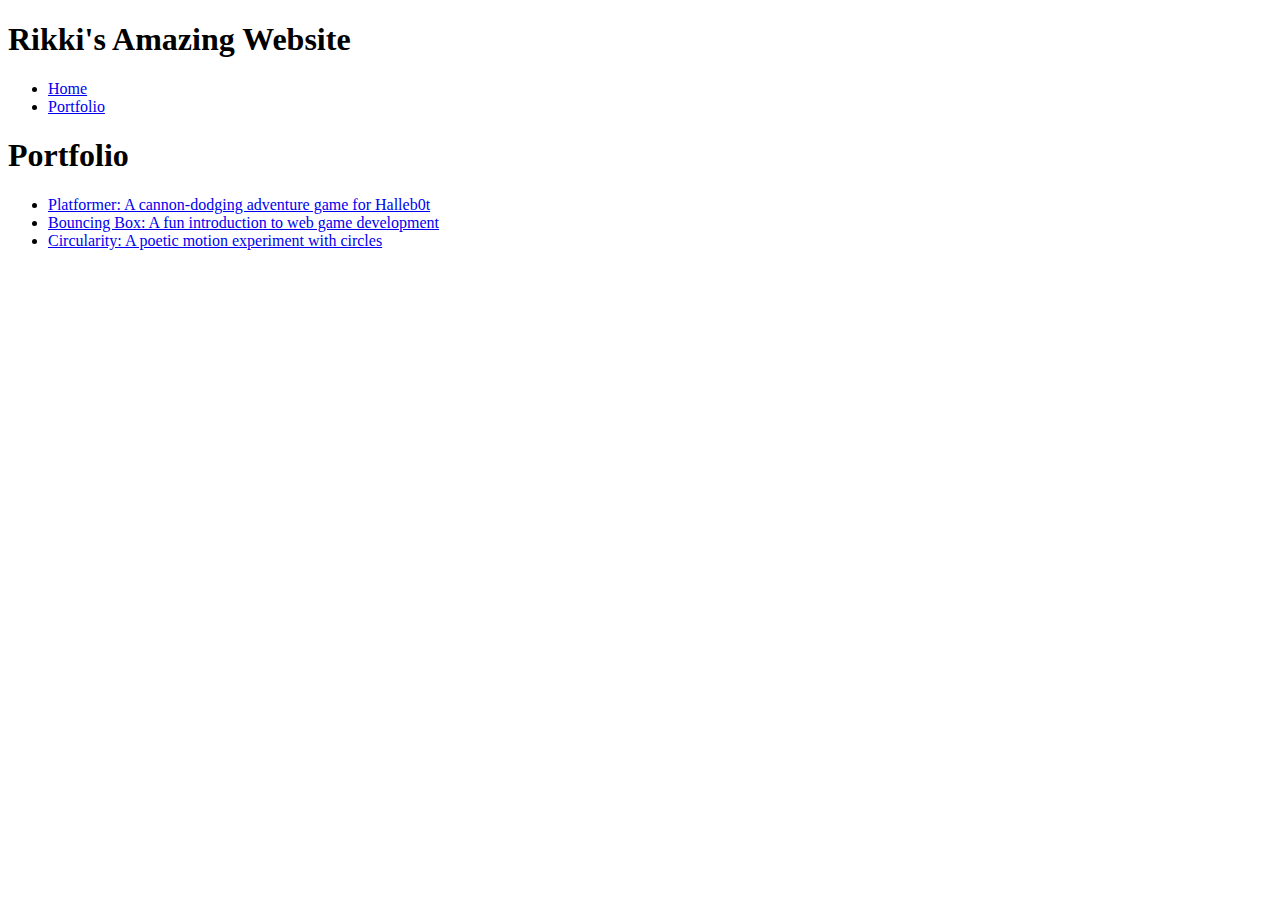
<file: portfolio.html>
<!DOCTYPE html>
<html>
  <head>
    <title>A Girl's World</title>
  </head>

  <body>
    <!-- All content goes here -->
    <div id="all-contents">
         <nav>
 <h1>Rikki's Amazing Website</h1>
  <ul id="nav-ul">
    <li class="nav-li">
      <a href="index.html">Home</a>
    </li>
    <li class="nav-li">
      <a href="portfolio.html">Portfolio</a>
    </li>
  </ul>
  </nav>

  <main>
    <div class="content">
    <h1>Portfolio</h1>
    <ul id="portfolio">
        <li>
  <a href="fsd-projects/platformer/">Platformer: A cannon-dodging adventure game for Halleb0t</a>
</li>
<li>
  <a href="fsd-projects/bouncing-box/">Bouncing Box: A fun introduction to web game development</a>
</li>
<li>
  <a href="fsd-projects/circularity/">Circularity: A poetic motion experiment with circles</a>
</li>

    </ul>
  </div>

  </main>
      
    </div>
  </body>
</html>
</file>
